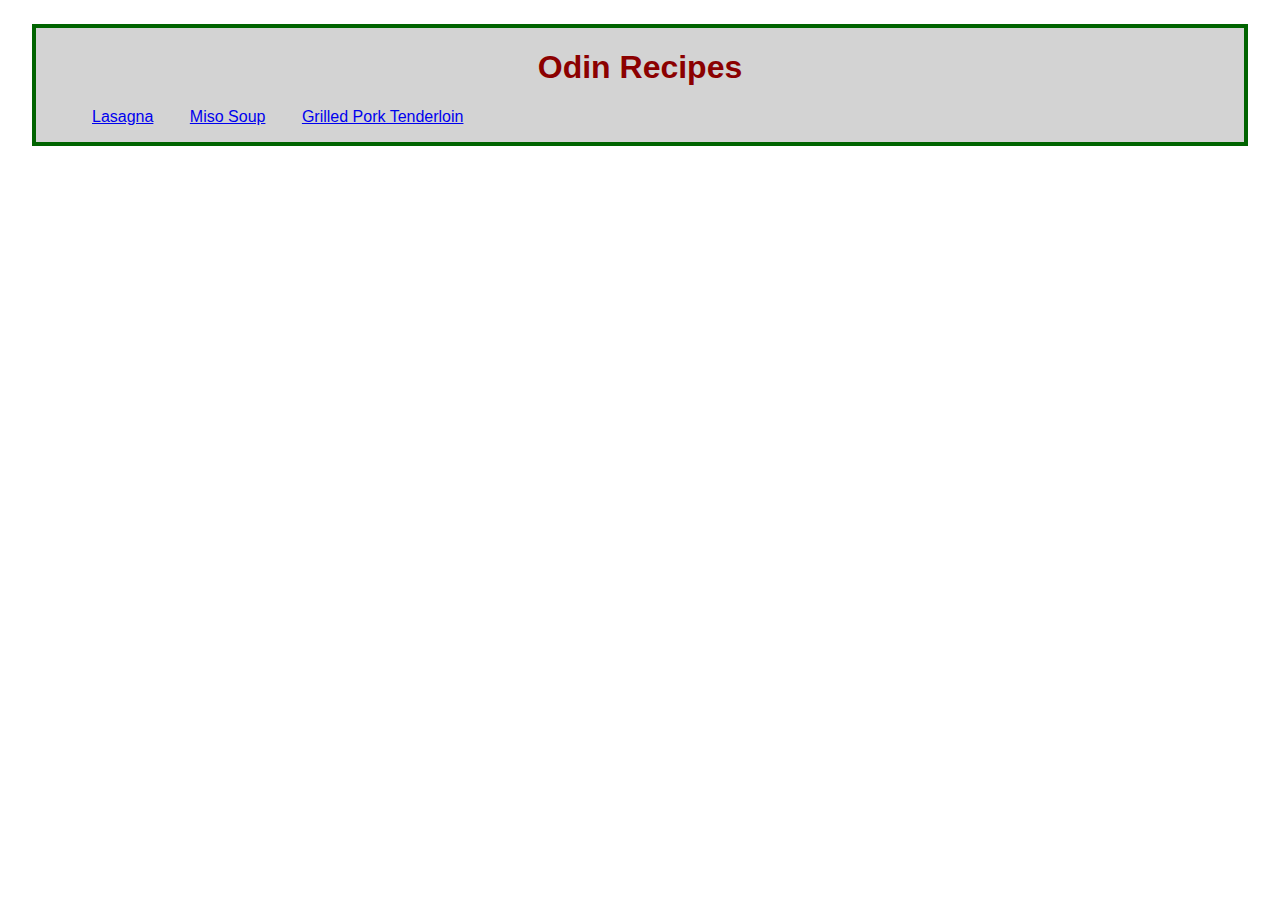
<file: index.html>
<!DOCTYPE html>
<html lang="en">
<head>
    <meta charset="UTF-8">
    <meta name="viewport" content="width=>, initial-scale=1.0">
    <title>My Recipes Webpage</title>
    <link rel="stylesheet" href="style.css">
</head>
<body>
    <div class="container">
        <h1 class="main">Odin Recipes</h1>
        <ul class="toc">
            <li><a href="recipes/lasagna.html">Lasagna</a></li>
            <li><a href="recipes/misosoup.html">Miso Soup</a></li>
            <li><a href="recipes/grilled_pork_tenderloin.html">Grilled Pork Tenderloin</a></li>
        </ul>
    </div>    
</body>
</html>
</file>
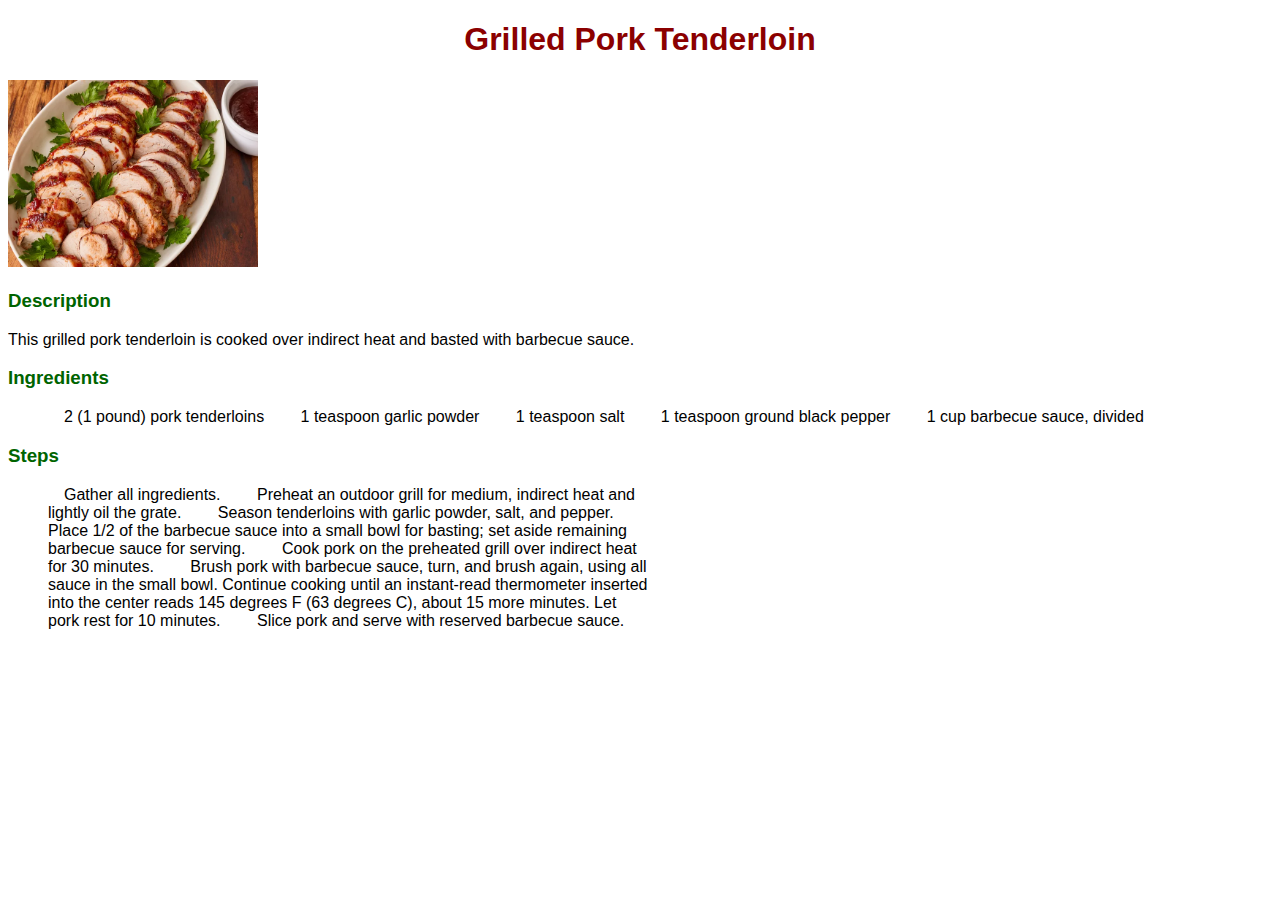
<file: recipes/grilled_pork_tenderloin.html>
<!DOCTYPE html>
<html lang="en">
<head>
    <meta charset="UTF-8">
    <meta name="viewport" content="width=device-width, initial-scale=1.0">
    <title>Grilled Pork Tenderloin</title>
    <link rel="stylesheet" href="../style.css">
</head>
<body>
    <h1 class="main">Grilled Pork Tenderloin</h1>
    <img src="../img/porktenderloin.webp" alt="grilled pork tenderloin picture" class="picture">
    <h3>Description</h3>
    <p>This grilled pork tenderloin is cooked over indirect heat and basted with barbecue sauce.</p>
    <h3>Ingredients</h3>
    <ul class="ingredients">
        <li>2 (1 pound) pork tenderloins</li>
        <li>1 teaspoon garlic powder</li>
        <li>1 teaspoon salt</li>
        <li>1 teaspoon ground black pepper</li>
        <li>1 cup barbecue sauce, divided</li>
    </ul>
    <h3>Steps</h3>
    <ol class="steps">
        <li>Gather all ingredients.</li>
        <li>Preheat an outdoor grill for medium, indirect heat and lightly oil the grate.</li>
        <li>Season tenderloins with garlic powder, salt, and pepper. Place 1/2 of the barbecue sauce into a small bowl for basting; set aside remaining barbecue sauce for serving.</li>
        <li>Cook pork on the preheated grill over indirect heat for 30 minutes.</li>
        <li>Brush pork with barbecue sauce, turn, and brush again, using all sauce in the small bowl. Continue cooking until an instant-read thermometer inserted into the center reads 145 degrees F (63 degrees C), about 15 more minutes. Let pork rest for 10 minutes.</li>
        <li>Slice pork and serve with reserved barbecue sauce.</li>
    </ol>
</body>
</html>
</file>
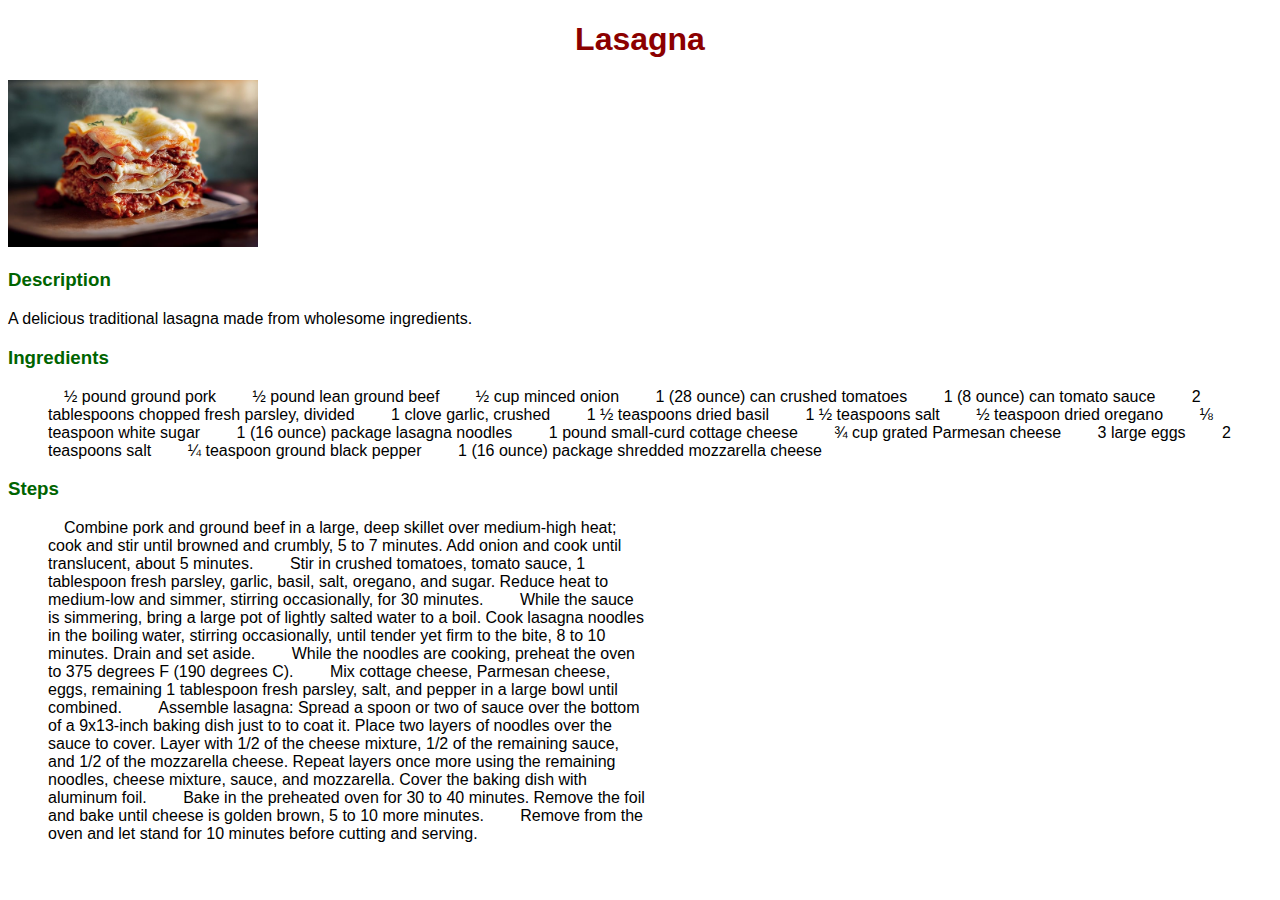
<file: recipes/lasagna.html>
<!DOCTYPE html>
<html lang="en">
<head>
    <meta charset="UTF-8">
    <meta name="viewport" content="width=device-width, initial-scale=1.0">
    <title>Lasagna</title>
    <link rel="stylesheet" href="../style.css">
</head>
<body>
    <h1 class="main">Lasagna</h1>
    <img src="../img/lasagna.jpg" alt="lasagna picture" class="picture">
    <h3>Description</h3>
    <p>A delicious traditional lasagna made from wholesome ingredients.</p>
    <h3>Ingredients</h3>
    <ul class="ingredients">
        <li>½ pound ground pork</li>
        <li>½ pound lean ground beef</li>
        <li>½ cup minced onion</li>       
        <li>1 (28 ounce) can crushed tomatoes</li>
        <li>1 (8 ounce) can tomato sauce</li>
        <li>2 tablespoons chopped fresh parsley, divided</li>
        <li>1 clove garlic, crushed</li>
        <li>1 ½ teaspoons dried basil</li>
        <li>1 ½ teaspoons salt</li>
        <li>½ teaspoon dried oregano</li>
        <li>⅛ teaspoon white sugar</li>
        <li>1 (16 ounce) package lasagna noodles</li>
        <li>1 pound small-curd cottage cheese</li>
        <li>¾ cup grated Parmesan cheese</li>
        <li>3 large eggs</li>
        <li>2 teaspoons salt</li>
        <li>¼ teaspoon ground black pepper</li>
        <li>1 (16 ounce) package shredded mozzarella cheese</li>
    </ul>
    <h3>Steps</h3>
    <ol class="steps">
        <li>Combine pork and ground beef in a large, deep skillet over medium-high heat; cook and stir until browned and crumbly, 5 to 7 minutes. Add onion and cook until translucent, about 5 minutes.</li>
        <li>Stir in crushed tomatoes, tomato sauce, 1 tablespoon fresh parsley, garlic, basil, salt, oregano, and sugar. Reduce heat to medium-low and simmer, stirring occasionally, for 30 minutes.</li>
        <li>While the sauce is simmering, bring a large pot of lightly salted water to a boil. Cook lasagna noodles in the boiling water, stirring occasionally, until tender yet firm to the bite, 8 to 10 minutes. Drain and set aside.</li>
        <li>While the noodles are cooking, preheat the oven to 375 degrees F (190 degrees C).</li>
        <li>Mix cottage cheese, Parmesan cheese, eggs, remaining 1 tablespoon fresh parsley, salt, and pepper in a large bowl until combined.</li>
        <li>Assemble lasagna: Spread a spoon or two of sauce over the bottom of a 9x13-inch baking dish just to to coat it. Place two layers of noodles over the sauce to cover. Layer with 1/2 of the cheese mixture, 1/2 of the remaining sauce, and 1/2 of the mozzarella cheese. Repeat layers once more using the remaining noodles, cheese mixture, sauce, and mozzarella. Cover the baking dish with aluminum foil.</li>
        <li>Bake in the preheated oven for 30 to 40 minutes. Remove the foil and bake until cheese is golden brown, 5 to 10 more minutes.</li>
        <li>Remove from the oven and let stand for 10 minutes before cutting and serving.</li>
    </ol>
</body>
</html>
</file>
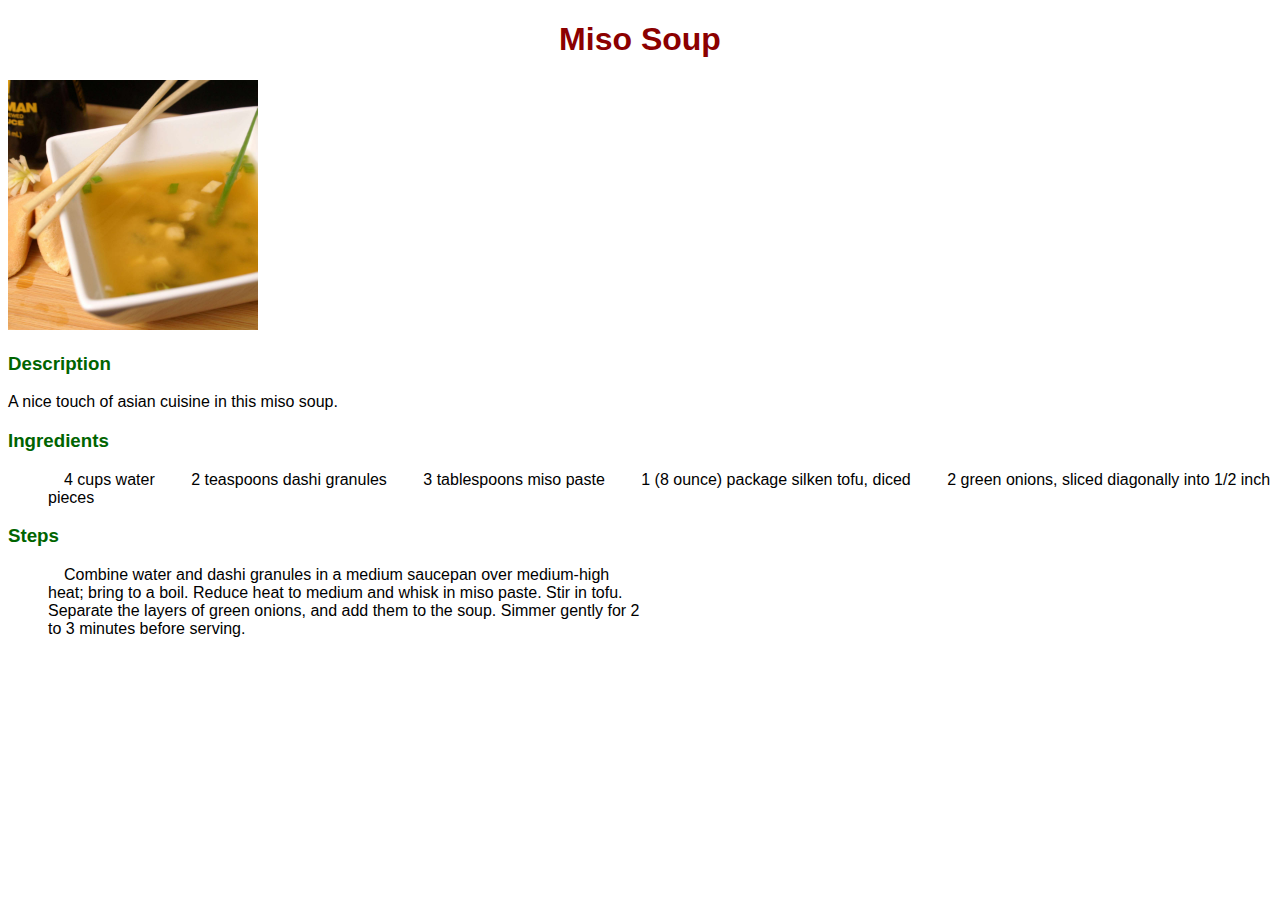
<file: recipes/misosoup.html>
<!DOCTYPE html>
<html lang="en">
<head>
    <meta charset="UTF-8">
    <meta name="viewport" content="width=device-width, initial-scale=1.0">
    <title>Miso Soup</title>
    <link rel="stylesheet" href="../style.css">
</head>
<body>
    <h1 class="main">Miso Soup</h1>
    <img src="../img/miso_soup.jpg" alt="miso soup picture" class="picture">
    <h3>Description</h3>
    <p>A nice touch of asian cuisine in this miso soup.</p>
    <h3>Ingredients</h3>
    <ul class="ingredients">
        <li>4 cups water</li>
        <li>2 teaspoons dashi granules</li>
        <li>3 tablespoons miso paste</li>
        <li>1 (8 ounce) package silken tofu, diced</li>
        <li>2 green onions, sliced diagonally into 1/2 inch pieces</li>
    </ul>
    <h3>Steps</h3>
    <ol class="steps">
        <li>Combine water and dashi granules in a medium saucepan over medium-high heat; bring to a boil. Reduce heat to medium and whisk in miso paste. Stir in tofu. Separate the layers of green onions, and add them to the soup. Simmer gently for 2 to 3 minutes before serving.</li>
    </ol>
</body>
</html>
</file>
<file: style.css>
body {
    font-family: Helvetica, sans-serif;
}

.main {
    color: darkred;
    text-align: center;
}

.picture {
    width: 250px;
}

h3 {
    color: darkgreen;
}

.steps {
    width: 600px;    
}

.toc,
.ingredients {
    list-style-type: none;
}

li {
    margin: 0 1em 0.5em;
    display: inline;
}

.container {
    margin: 24px;
    border: 4px solid darkgreen;
    background-color: lightgray;
}
</file>
